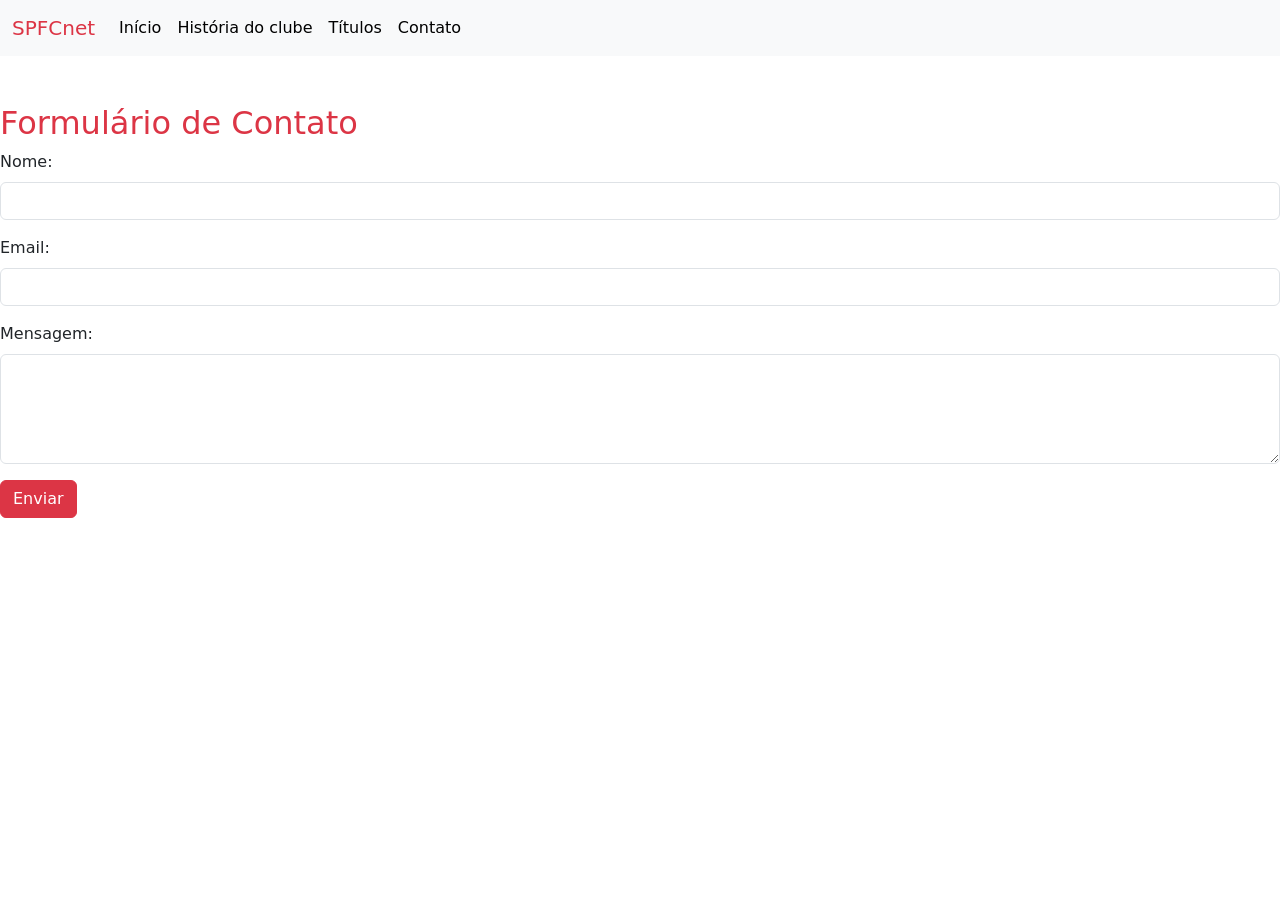
<file: HTML/Contato.html>
<!DOCTYPE html>
<html lang="pt-br">

<head>
    <meta charset="UTF-8">
    <meta name="viewport" content="width=device-width, initial-scale=1.0">
    <title>SPFCnet</title>
    <link href="https://cdn.jsdelivr.net/npm/bootstrap@5.3.5/dist/css/bootstrap.min.css" rel="stylesheet"
        integrity="sha384-SgOJa3DmI69IUzQ2PVdRZhwQ+dy64/BUtbMJw1MZ8t5HZApcHrRKUc4W0kG879m7" crossorigin="anonymous">
    <link rel="shortcut icon" type="image/png" href="/Imagens/Brasao_do_Sao_Paulo_Futebol_Clube.svg.png" />
</head>

<body>
<!--navegação -->
<nav class="navbar navbar-expand-lg bg-body-tertiary">
    <div class="container-fluid">
        <a class="navbar-brand text-danger" href="#">SPFCnet</a>
        <button class="navbar-toggler" type="button" data-bs-toggle="collapse"
            data-bs-target="#navbarSupportedContent" aria-controls="navbarSupportedContent" aria-expanded="false"
            aria-label="Toggle navigation">
            <span class="navbar-toggler-icon"></span>
        </button>
        <div class="collapse navbar-collapse" id="navbarSupportedContent">
            <ul class="navbar-nav me-auto mb-2 mb-lg-0">
                <li class="nav-item">
                    <a class="nav-link active text-black" aria-current="page" href="../index.html">Início</a>
                </li>
                <li class="nav-item">
                    <a class="nav-link text-black" href="/HTML/História.html">História do clube</a>
                </li>
                <li class="nav-item">
                    <a class="nav-link text-black" href="/HTML/Títulos.html">Títulos</a>
                </li>
                <li class="nav-item">
                    <a class="nav-link text-black" href="/HTML/Contato.html">Contato</a>
                </li>
            </ul>
        </div>
    </div>
</nav>
        <section id="contato" class="mt-5">
            <h2 class="text-danger">Formulário de Contato</h2>
            <form>
                <div class="mb-3">
                    <label for="nome" class="form-label">Nome:</label>
                    <input type="text" class="form-control" id="nome" required>
                </div>
                <div class="mb-3">
                    <label for="email" class="form-label">Email:</label>
                    <input type="email" class="form-control" id="email" required>
                </div>
                <div class="mb-3">
                    <label for="mensagem" class="form-label">Mensagem:</label>
                    <textarea class="form-control" id="mensagem" rows="4" required></textarea>
                </div>
                <button type="submit" class="btn btn-danger">Enviar</button>
            </form>
        </section>
    </div>
    <script src="https://cdn.jsdelivr.net/npm/bootstrap@5.3.5/dist/js/bootstrap.bundle.min.js"
        integrity="sha384-pzjw8f+ua7Kw1TIq0vB38pu3z2R9trRVGJzLr59xzjM/vxptx58LgW88j9T9xd5e"
        crossorigin="anonymous"></script>
</body>

</html>
</file>
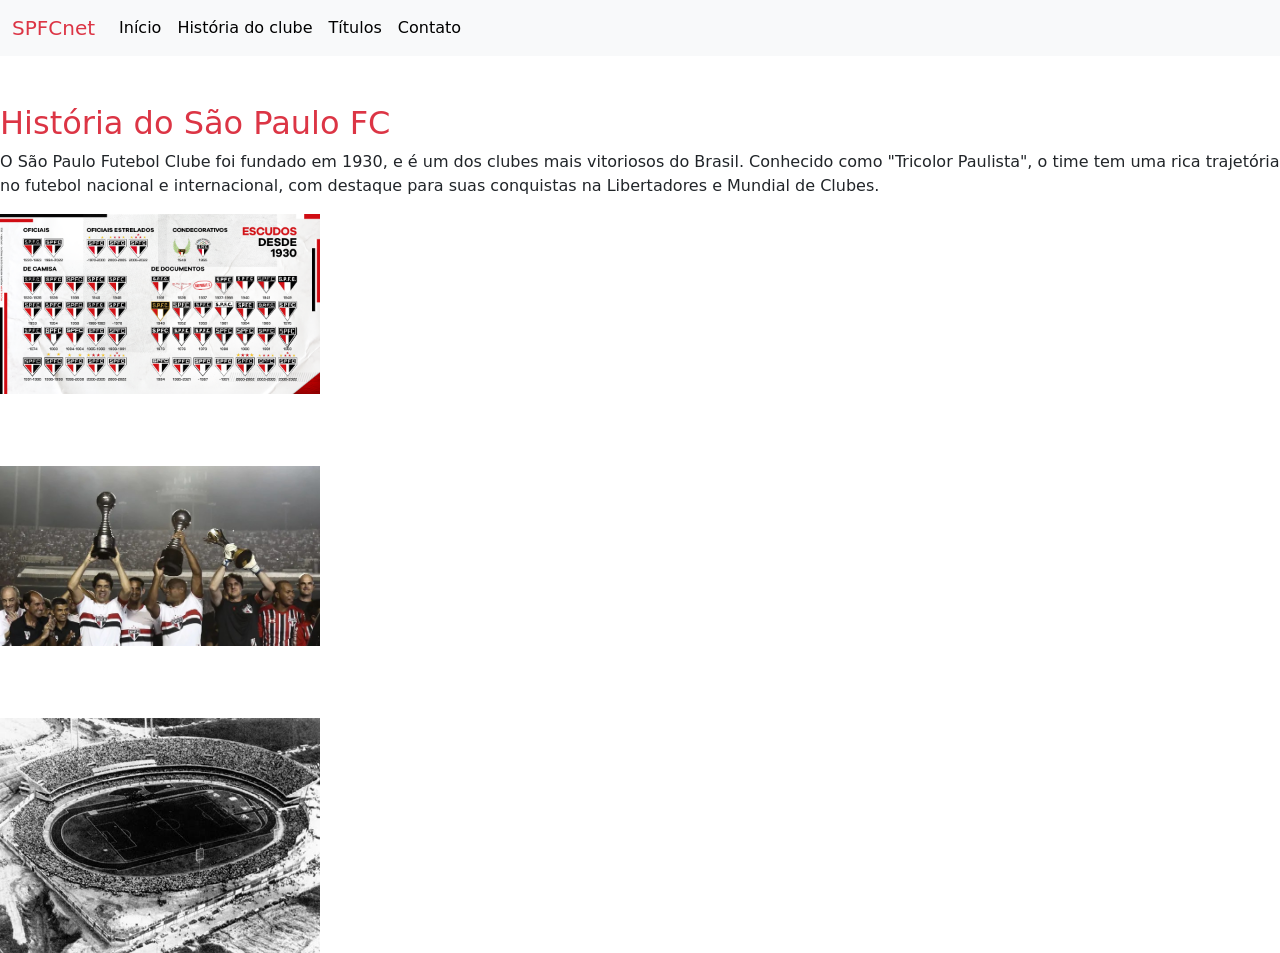
<file: HTML/História.html>
<!DOCTYPE html>
<html lang="pt-br">

<head>
    <meta charset="UTF-8">
    <meta name="viewport" content="width=device-width, initial-scale=1.0">
    <title>SPFCnet</title>
    <link href="https://cdn.jsdelivr.net/npm/bootstrap@5.3.5/dist/css/bootstrap.min.css" rel="stylesheet"
        integrity="sha384-SgOJa3DmI69IUzQ2PVdRZhwQ+dy64/BUtbMJw1MZ8t5HZApcHrRKUc4W0kG879m7" crossorigin="anonymous">
    <link rel="shortcut icon" type="image/png" href="/Imagens/Brasao_do_Sao_Paulo_Futebol_Clube.svg.png" />
</head>

<body>
    <!-- navegação -->
    <nav class="navbar navbar-expand-lg bg-body-tertiary">
        <div class="container-fluid">
            <a class="navbar-brand text-danger" href="#">SPFCnet</a>
            <button class="navbar-toggler" type="button" data-bs-toggle="collapse"
                data-bs-target="#navbarSupportedContent" aria-controls="navbarSupportedContent" aria-expanded="false"
                aria-label="Toggle navigation">
                <span class="navbar-toggler-icon"></span>
            </button>
            <div class="collapse navbar-collapse" id="navbarSupportedContent">
                <ul class="navbar-nav me-auto mb-2 mb-lg-0">
                    <li class="nav-item">
                        <a class="nav-link active text-black" aria-current="page" href="../index.html">Início</a>
                    </li>
                    <li class="nav-item">
                        <a class="nav-link text-black" href="/HTML/História.html">História do clube</a>
                    </li>
                    <li class="nav-item">
                        <a class="nav-link text-black" href="/HTML/Títulos.html">Títulos</a>
                    </li>
                    <li class="nav-item">
                        <a class="nav-link text-black" href="/HTML/Contato.html">Contato</a>
                    </li>
                </ul>
            </div>
        </div>
    </nav>
    <!-- historia -->
    <section id="historia" class="mt-5">
        <h2 class="text-danger">História do São Paulo FC</h2>
        <p>O São Paulo Futebol Clube foi fundado em 1930, e é um dos clubes mais vitoriosos do Brasil. Conhecido como
            "Tricolor Paulista", o time tem uma rica trajetória no futebol nacional e internacional, com destaque
            para suas conquistas na Libertadores e Mundial de Clubes.</p>
    </section>
    <img src="/IMAGENS/2022-01-25_escudos-do-sao-paulo_versao2.png" class="d-block w-25"> 
    <br><br><br>
    <img src="/IMAGENS/FBL-BRAZIL-CENI-FRIENDLY-FAREWELL-6a3581c4e03172649a47356f1716d2de.jpg" class="d-block w-25">
    <br><br><br>
    <img src="/IMAGENS/Imagem-da-Primeira-inauguração-do-Morumbi1.jpg" class="d-block w-25">

</html>
</file>
